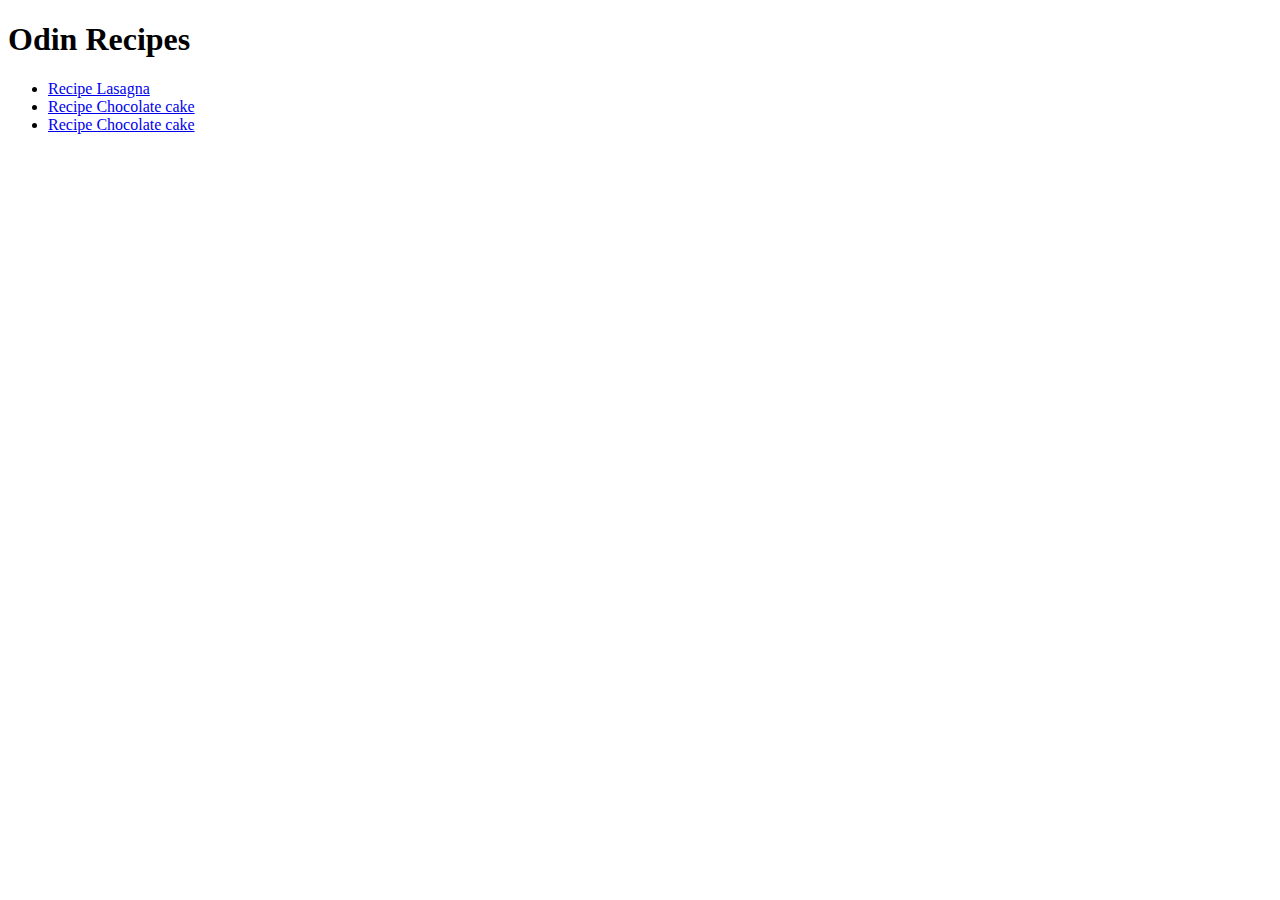
<file: index.html>
<!DOCTYPE html>
<html lang="en">
  <head>
    <meta charset="UTF-8" />
    <meta name="viewport" content="width=device-width, initial-scale=1.0" />
    <title>Document</title>
  </head>
  <body>
    <h1>Odin Recipes</h1>
    <ul>
      <li><a href="resipes/lasagna.html">Recipe Lasagna</a></li>

      <li><a href="resipes/pie.html">Recipe Chocolate cake</a></li>
      <li><a href="resipes/cookies.html">Recipe Chocolate cake</a></li>
    </ul>
  </body>
</html>
</file>
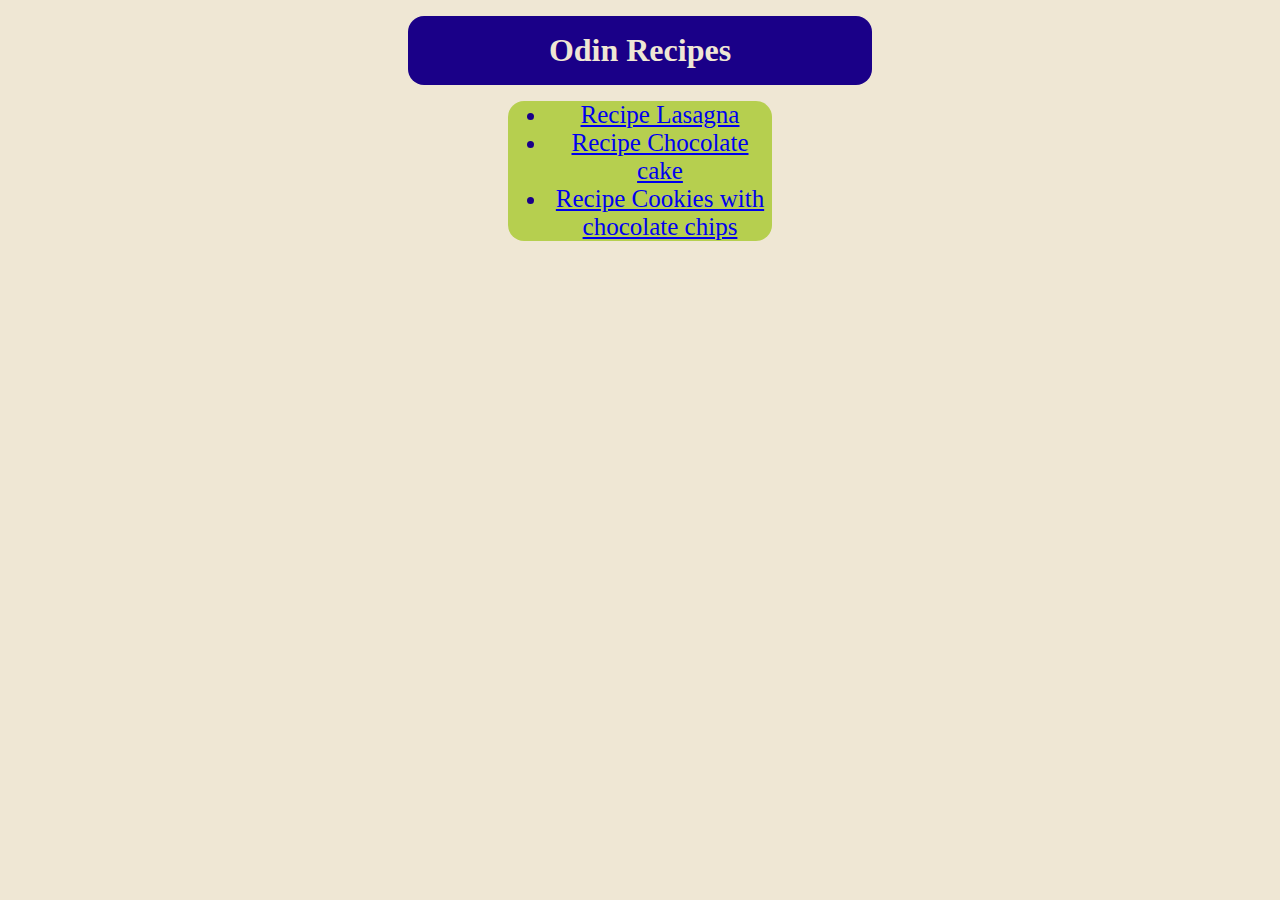
<file: resipes/index.html>
<!DOCTYPE html>
<html lang="en">
  <head>
    <meta charset="UTF-8" />
    <meta name="viewport" content="width=device-width, initial-scale=1.0" />
    <title>Document</title>
    <link rel="stylesheet" href="style.css" />
  </head>
  <body>
    <h1 class="big">Odin Recipes</h1>
    <ul class="small">
      <li><a href="lasagna.html">Recipe Lasagna</a></li>

      <li><a href="pie.html">Recipe Chocolate cake</a></li>
      <li><a href="cookies.html">Recipe Cookies with chocolate chips</a></li>
    </ul>
  </body>
</html>
</file>
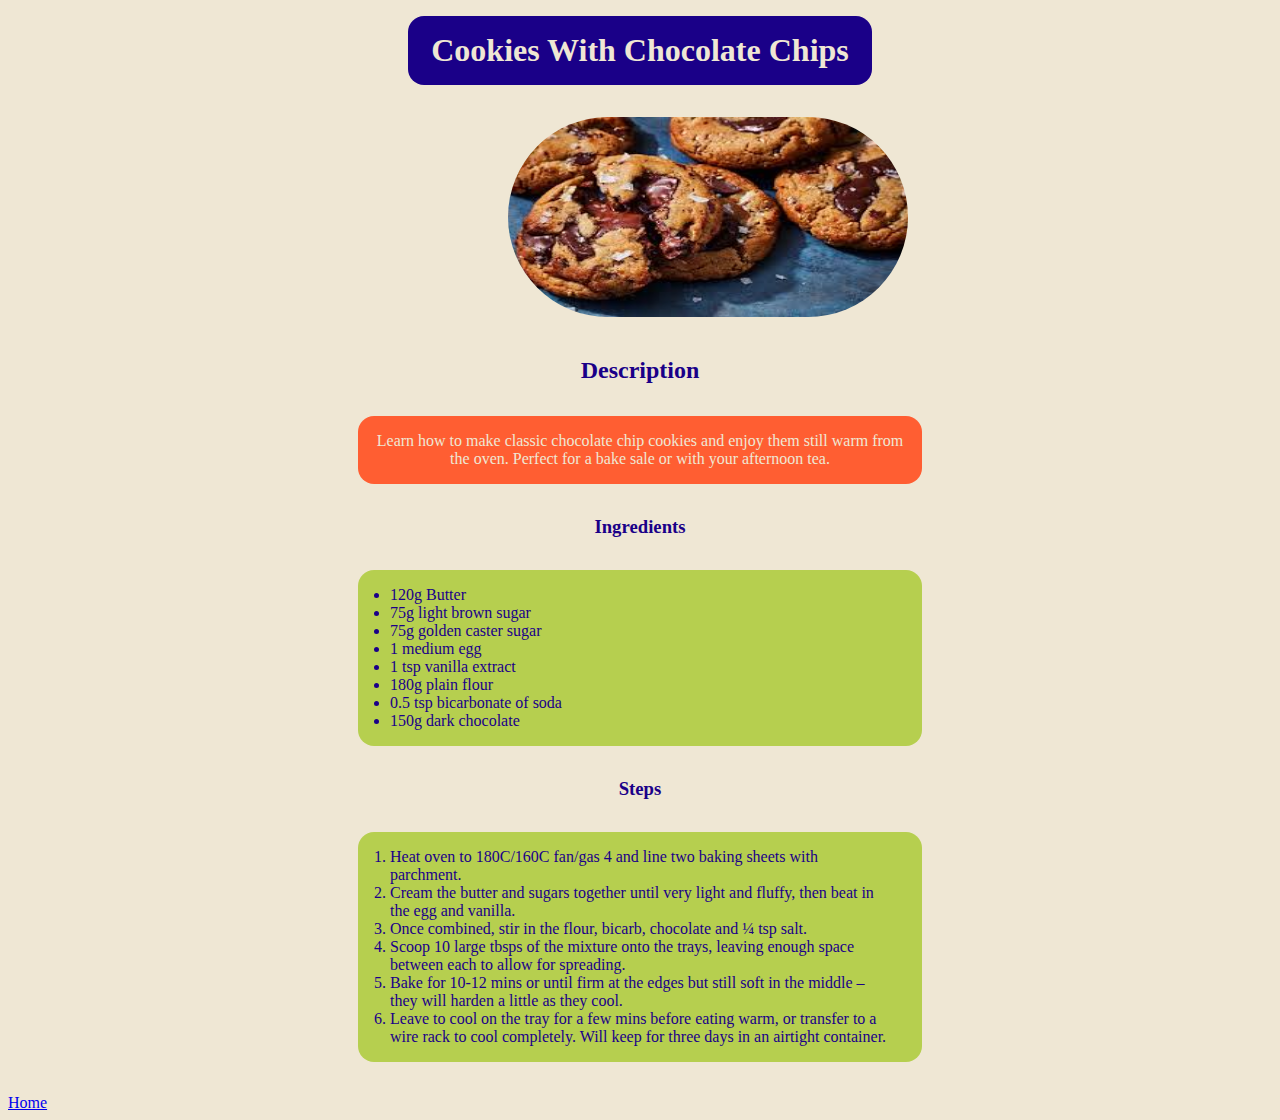
<file: resipes/cookies.html>
<!DOCTYPE html>
<html lang="en">
  <head>
    <meta charset="UTF-8" />
    <meta name="viewport" content="width=device-width, initial-scale=1.0" />
    <link rel="stylesheet" href="style.css" />
    <title>Recipe Cookies With Chocolate Chips</title>
  </head>
  <body>
    <h1 class="big">Cookies With Chocolate Chips</h1>

    <img src="download.jpeg" alt="Cookies With Chocolate Chips" class="pic" />
    <h2 class="text">Description</h2>
    <p class="sec">
      Learn how to make classic chocolate chip cookies and enjoy them still warm
      from the oven. Perfect for a bake sale or with your afternoon tea.
    </p>
    <h3 class="text">Ingredients</h3>
    <ul class="small2">
      <li>120g Butter</li>
      <li>75g light brown sugar</li>
      <li>75g golden caster sugar</li>
      <li>1 medium egg</li>
      <li>1 tsp vanilla extract</li>
      <li>180g plain flour</li>
      <li>0.5 tsp bicarbonate of soda</li>
      <li>150g dark chocolate</li>
    </ul>
    <h3 class="text">Steps</h3>
    <ol class="small2">
      <li>
        Heat oven to 180C/160C fan/gas 4 and line two baking sheets with
        parchment.
      </li>
      <li>
        Cream the butter and sugars together until very light and fluffy, then
        beat in the egg and vanilla.
      </li>
      <li>
        Once combined, stir in the flour, bicarb, chocolate and ¼ tsp salt.
      </li>
      <li>
        Scoop 10 large tbsps of the mixture onto the trays, leaving enough space
        between each to allow for spreading.
      </li>
      <li>
        Bake for 10-12 mins or until firm at the edges but still soft in the
        middle – they will harden a little as they cool.
      </li>
      <li>
        Leave to cool on the tray for a few mins before eating warm, or transfer
        to a wire rack to cool completely. Will keep for three days in an
        airtight container.
      </li>
    </ol>
    <a href="index.html">Home</a>
  </body>
</html>
</file>
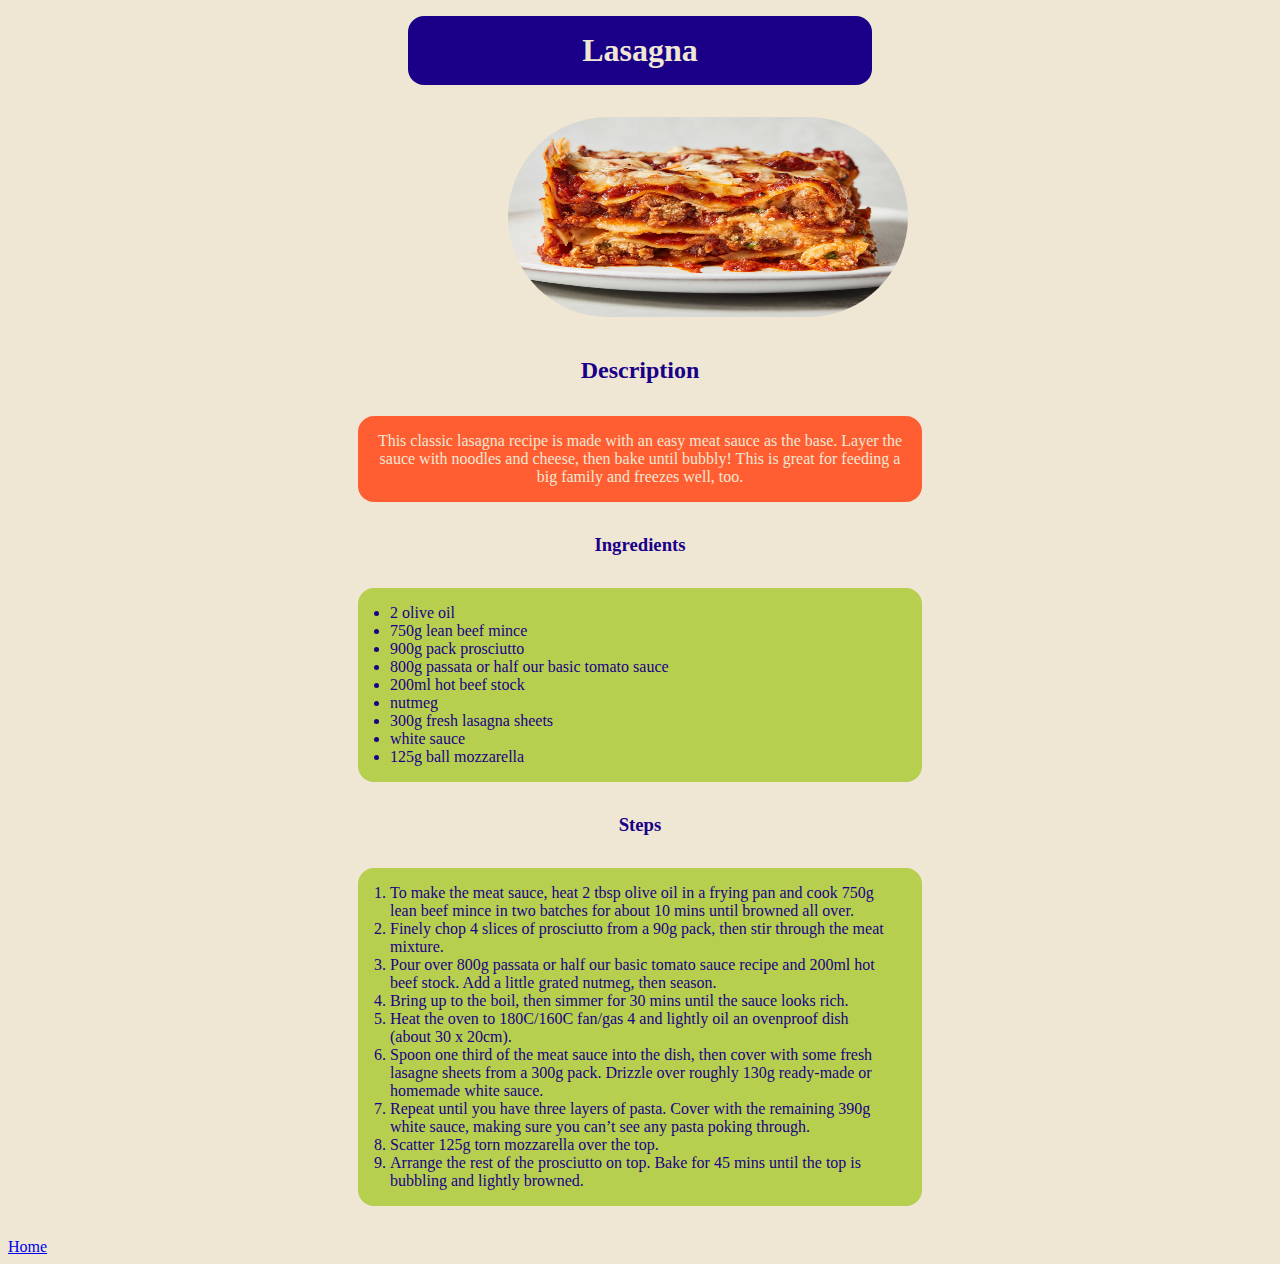
<file: resipes/lasagna.html>
<!DOCTYPE html>
<html lang="en">
  <head>
    <meta charset="UTF-8" />
    <meta name="viewport" content="width=device-width, initial-scale=1.0" />
    <title>Recipe Lasagna</title>
    <link rel="stylesheet" href="style.css" />
  </head>
  <body>
    <h1 class="big">Lasagna</h1>
    <img
      src="RS-Lasagna-hkjl-threeByTwoMediumAt2X.jpg"
      alt="Lasagna"
      class="pic"
    />

    <h2 class="text">Description</h2>
    <p class="sec">
      This classic lasagna recipe is made with an easy meat sauce as the base.
      Layer the sauce with noodles and cheese, then bake until bubbly! This is
      great for feeding a big family and freezes well, too.
    </p>
    <h3 class="text">Ingredients</h3>
    <ul class="small2">
      <li>2 olive oil</li>
      <li>750g lean beef mince</li>
      <li>900g pack prosciutto</li>
      <li>800g passata or half our basic tomato sauce</li>
      <li>200ml hot beef stock</li>
      <li>nutmeg</li>
      <li>300g fresh lasagna sheets</li>
      <li>white sauce</li>
      <li>125g ball mozzarella</li>
    </ul>
    <h3 class="text">Steps</h3>
    <ol class="small2">
      <li>
        To make the meat sauce, heat 2 tbsp olive oil in a frying pan and cook
        750g lean beef mince in two batches for about 10 mins until browned all
        over.
      </li>
      <li>
        Finely chop 4 slices of prosciutto from a 90g pack, then stir through
        the meat mixture.
      </li>
      <li>
        Pour over 800g passata or half our basic tomato sauce recipe and 200ml
        hot beef stock. Add a little grated nutmeg, then season.
      </li>
      <li>
        Bring up to the boil, then simmer for 30 mins until the sauce looks
        rich.
      </li>
      <li>
        Heat the oven to 180C/160C fan/gas 4 and lightly oil an ovenproof dish
        (about 30 x 20cm).
      </li>
      <li>
        Spoon one third of the meat sauce into the dish, then cover with some
        fresh lasagne sheets from a 300g pack. Drizzle over roughly 130g
        ready-made or homemade white sauce.
      </li>
      <li>
        Repeat until you have three layers of pasta. Cover with the remaining
        390g white sauce, making sure you can’t see any pasta poking through.
      </li>
      <li>Scatter 125g torn mozzarella over the top.</li>
      <li>
        Arrange the rest of the prosciutto on top. Bake for 45 mins until the
        top is bubbling and lightly browned.
      </li>
    </ol>
    <a href="index.html">Home</a>
  </body>
</html>
</file>
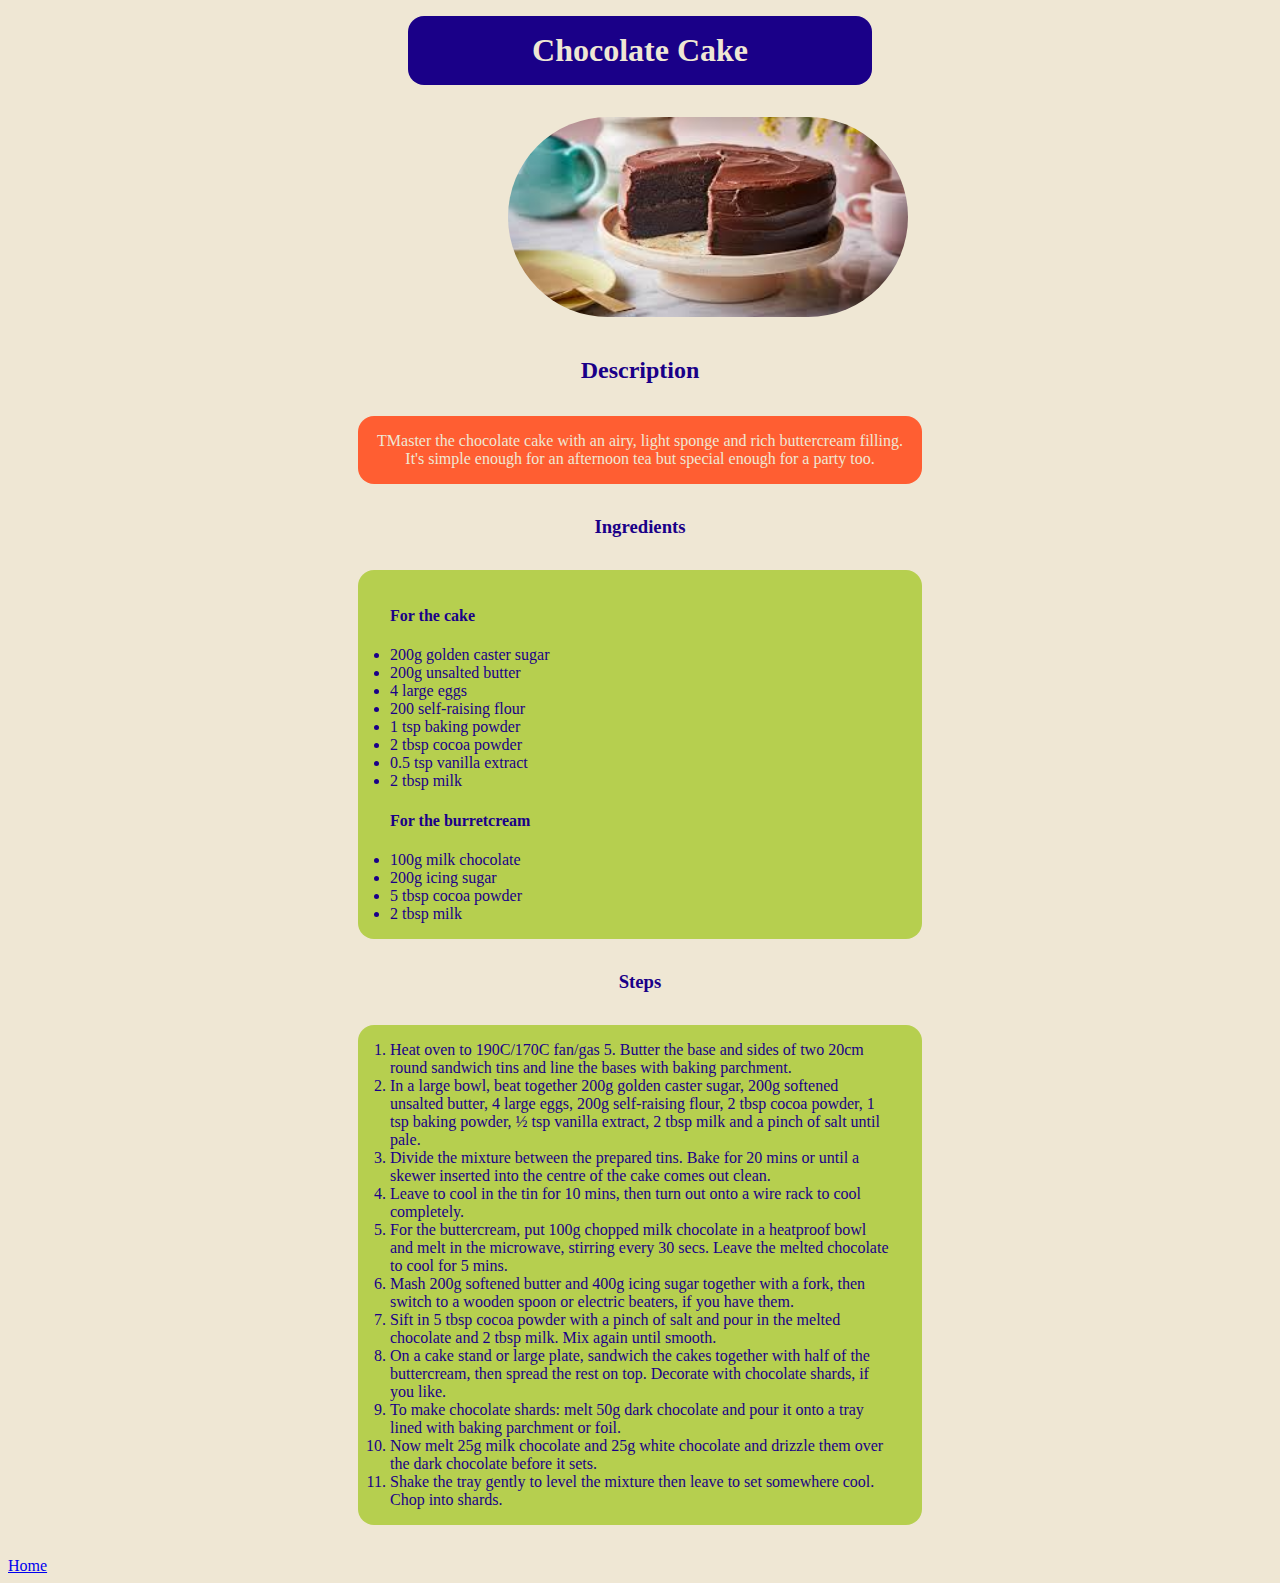
<file: resipes/pie.html>
<!DOCTYPE html>
<html lang="en">
  <head>
    <meta charset="UTF-8" />
    <meta name="viewport" content="width=device-width, initial-scale=1.0" />
    <title>Recipe Chocolate Cake</title>
    <link rel="stylesheet" href="style.css" />
  </head>
  <body>
    <h1 class="big">Chocolate Cake</h1>

    <img src="images.jpeg" alt="Chocolate cake" class="pic" />
    <h2 class="text">Description</h2>
    <p class="sec">
      TMaster the chocolate cake with an airy, light sponge and rich buttercream
      filling. It's simple enough for an afternoon tea but special enough for a
      party too.
    </p>
    <h3 class="text">Ingredients</h3>
    <ul class="small2">
      <h4>For the cake</h4>
      <li>200g golden caster sugar</li>
      <li>200g unsalted butter</li>
      <li>4 large eggs</li>
      <li>200 self-raising flour</li>
      <li>1 tsp baking powder</li>
      <li>2 tbsp cocoa powder</li>
      <li>0.5 tsp vanilla extract</li>
      <li>2 tbsp milk</li>
      <h4>For the burretcream</h4>
      <li>100g milk chocolate</li>
      <li>200g icing sugar</li>
      <li>5 tbsp cocoa powder</li>
      <li>2 tbsp milk</li>
    </ul>
    <h3 class="text">Steps</h3>
    <ol class="small2">
      <li>
        Heat oven to 190C/170C fan/gas 5. Butter the base and sides of two 20cm
        round sandwich tins and line the bases with baking parchment.
      </li>
      <li>
        In a large bowl, beat together 200g golden caster sugar, 200g softened
        unsalted butter, 4 large eggs, 200g self-raising flour, 2 tbsp cocoa
        powder, 1 tsp baking powder, ½ tsp vanilla extract, 2 tbsp milk and a
        pinch of salt until pale.
      </li>
      <li>
        Divide the mixture between the prepared tins. Bake for 20 mins or until
        a skewer inserted into the centre of the cake comes out clean.
      </li>
      <li>
        Leave to cool in the tin for 10 mins, then turn out onto a wire rack to
        cool completely.
      </li>
      <li>
        For the buttercream, put 100g chopped milk chocolate in a heatproof bowl
        and melt in the microwave, stirring every 30 secs. Leave the melted
        chocolate to cool for 5 mins.
      </li>
      <li>
        Mash 200g softened butter and 400g icing sugar together with a fork,
        then switch to a wooden spoon or electric beaters, if you have them.
      </li>
      <li>
        Sift in 5 tbsp cocoa powder with a pinch of salt and pour in the melted
        chocolate and 2 tbsp milk. Mix again until smooth.
      </li>
      <li>
        On a cake stand or large plate, sandwich the cakes together with half of
        the buttercream, then spread the rest on top. Decorate with chocolate
        shards, if you like.
      </li>
      <li>
        To make chocolate shards: melt 50g dark chocolate and pour it onto a
        tray lined with baking parchment or foil.
      </li>
      <li>
        Now melt 25g milk chocolate and 25g white chocolate and drizzle them
        over the dark chocolate before it sets.
      </li>
      <li>
        Shake the tray gently to level the mixture then leave to set somewhere
        cool. Chop into shards.
      </li>
    </ol>
    <a href="index.html">Home</a>
  </body>
</html>
</file>
<file: resipes/style.css>
body {
  background-color: #efe7d4;
}
.big {
  background-color: #1a0088;
  color: #efe7d4;
  text-align: center;
  padding: 16px;
  margin: 16px 400px;
  border-radius: 16px;
}
.small {
  text-align: center;
  color: #1a0088;
  background-color: #b6cf4f;
  margin: 16px 500px;
  font-size: 25px;
  border-radius: 16px;
  padding: 16px 32x;
}
.pic {
  border-radius: 100px 100px;
  width: 400px;
  height: 200px;
  text-align: center;
  margin: 16px 500px;
}
.small2 {
  color: #1a0088;
  background-color: #b6cf4f;
  margin: 32px 350px;
  font-size: 16px;
  border-radius: 16px;
  padding: 16px 32px;
}
.sec {
  text-align: center;
  color: #efe7d4;
  background-color: #ff5e32;
  margin: 32px 350px;
  font-size: 16px;
  border-radius: 16px;
  padding: 16px;
}
.text {
  text-align: center;
  color: #1a0088;
}
</file>
